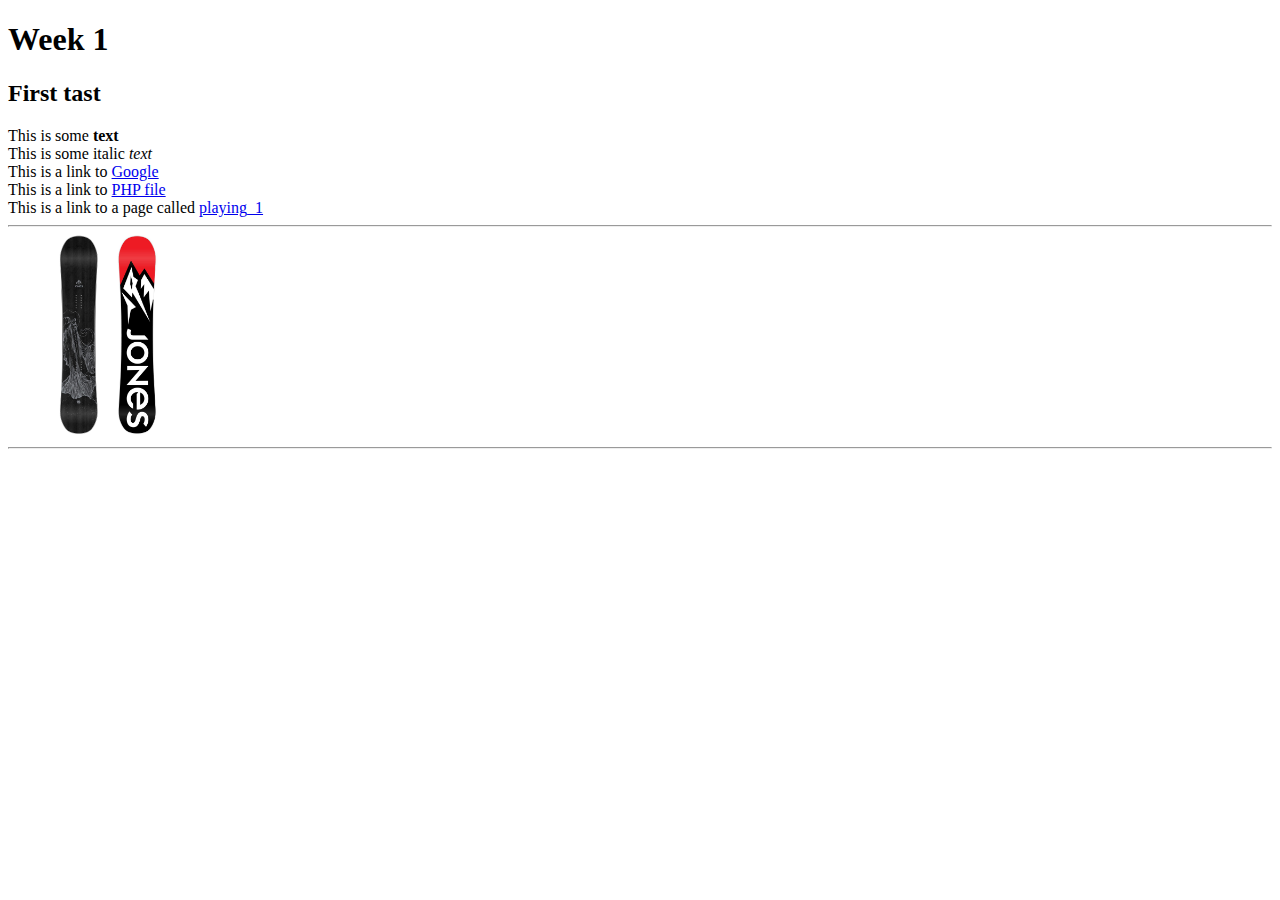
<file: pages/university/web_development/tutorials/week_1/index.html>
<!DOCTYPE html>
<html>
	<head>
		<meta charset="UTF-8">
		<title>Week 1</title>
	</head>

	<body>
		<h1>Week 1</h1>
		<h2>First tast</h2>
		This is some <strong>text</strong><br />
		This is some italic <em>text</em><br />
		This is a link to <a href="http://www.google.com">Google</a><br />
		This is a link to <a href="test.php">PHP file</a><br />
		This is a link to a page called <a href="playing_1.html">playing_1</a><br />
		<hr />
		<img src="snowboard.jpg" alt="This is a picture of a snowboard" width="200px"/>
		<hr />
	</body>
</html>
</file>
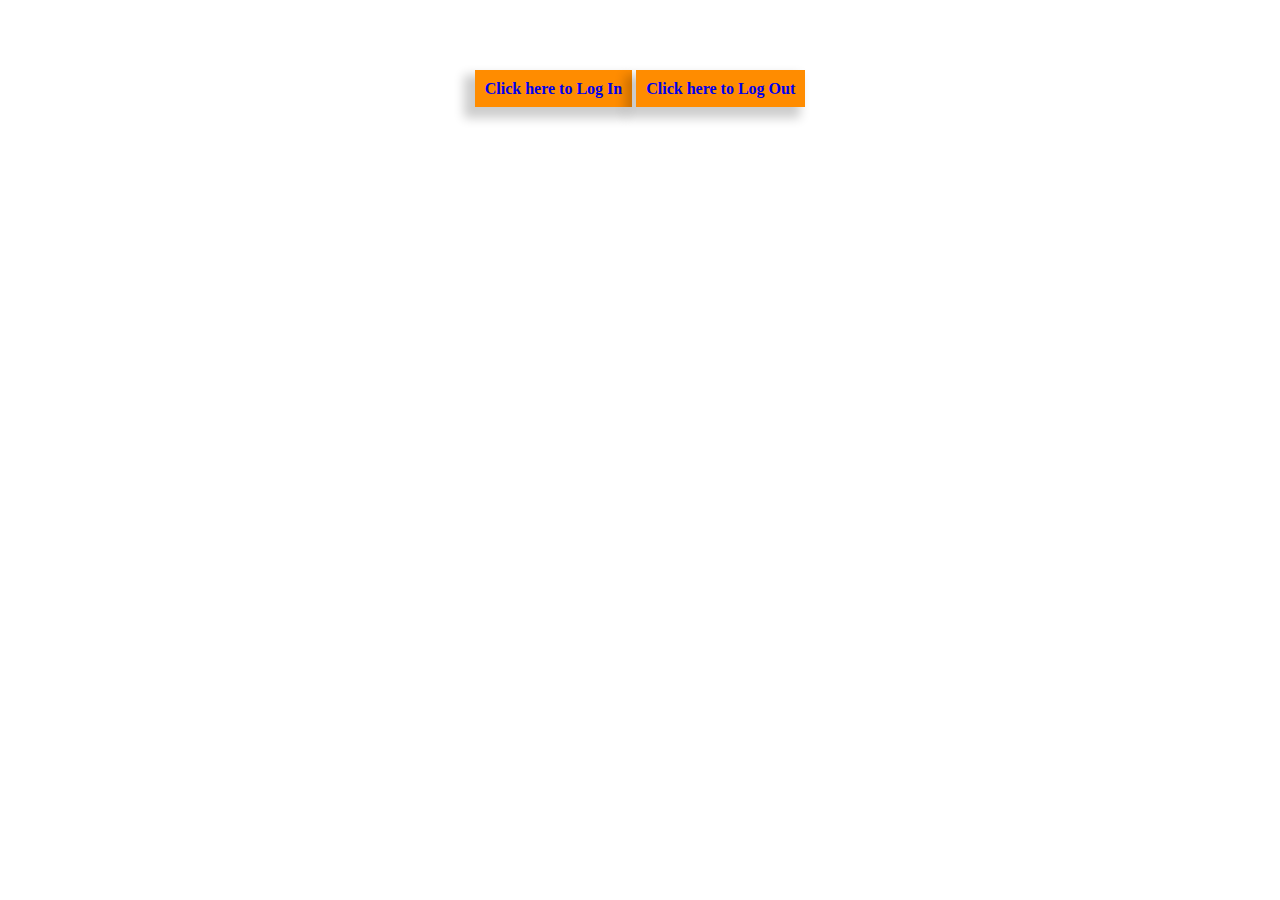
<file: pages/university/web_development/splash_screens.html>
<!DOCTYPE html>

<html>
<head>
<style type="text/css">
.button { width: 150px; padding: 10px; background-color: #FF8C00; box-shadow: -8px 8px 10px 3px rgba(0,0,0,0.2); font-weight:bold; text-decoration:none; z-index:1;}
#cover{ position:fixed; top:0; left:0; background:rgba(0,0,0,0.6); z-index:5; width:100%; height:100%; display:none; }
#loginScreen { height:380px; width:340px; margin:0 auto; position:relative; z-index:10; display:none; border:3px solid #cccccc; border-radius:10px; background: rgb(100,0,0);}
#logoutScreen { height:380px; width:340px; margin:0 auto; position:relative; z-index:10; display:none; border:3px solid #cccccc; border-radius:10px; background: rgb(100,0,0);}
#loginScreen:target, #loginScreen:target + #cover{ display:block;opacity:1;}
#logoutScreen:target, #logoutScreen:target + #cover{ display:block;opacity:1;}

.cancel { display:block; position:absolute; top:3px; right:2px; color:black; height:20px; width:20px; font-size:20px; text-decoration:none; text-align:center; font-weight:bold; margin:0px; padding:0px; } 
</style>
</head>
<body>
	<div align="center">
		<br>
		<br>
		<br>
		<br>
		<a href="#loginScreen" class="button">Click here to Log In</a>
		<a href="#logoutScreen" class="button">Click here to Log Out</a>
	</div>
	<div id="loginScreen">
		<a href="#" class="cancel">&times;</a>
		Test
	</div>
	<div id="logoutScreen">
		<a href="#" class="cancel">&times;</a>
		Test
	</div>

	<div id="cover" >
	</div>

</body>
</html>
</file>
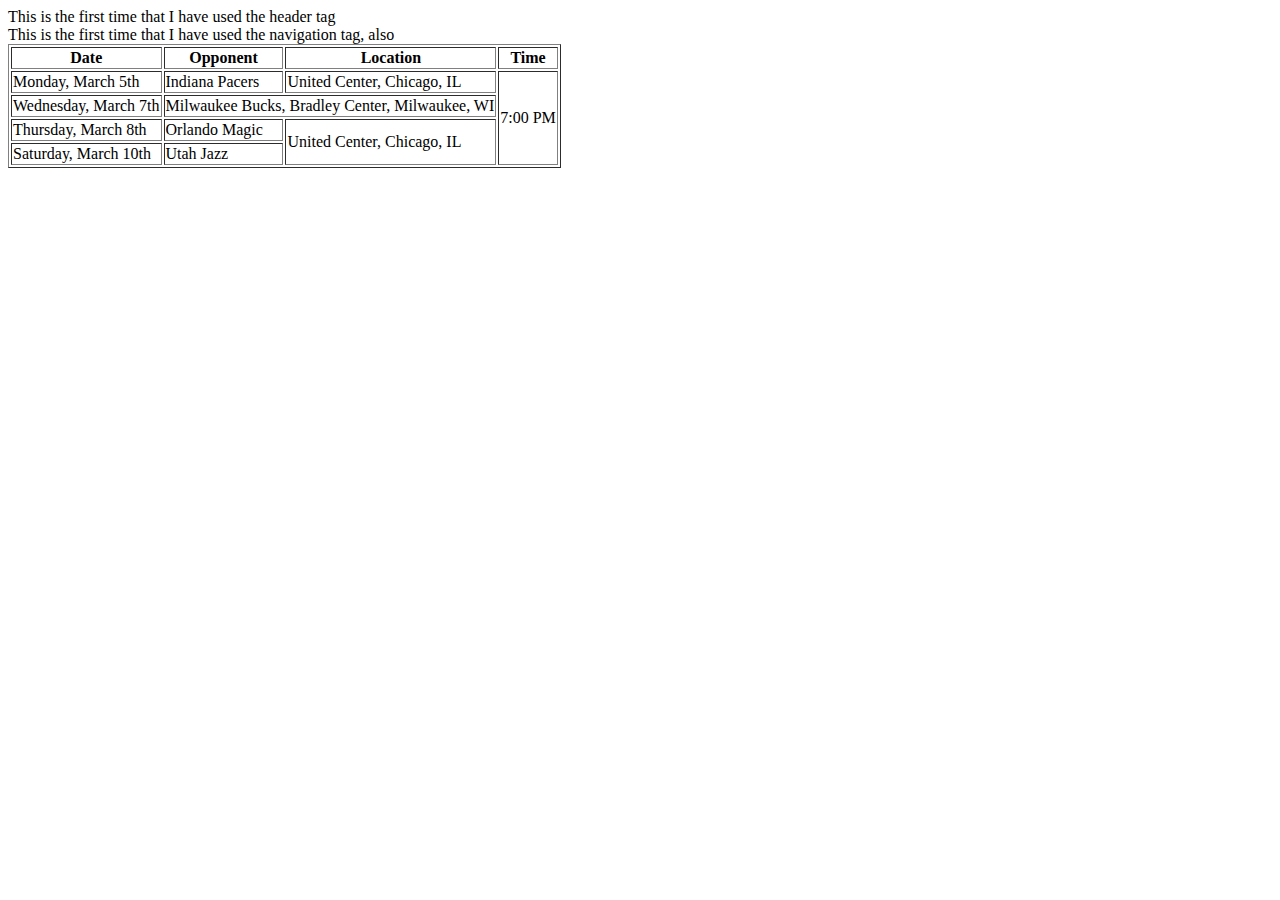
<file: pages/university/web_development/tutorials/week_1/playing_1.html>
<!DOCTYPE html>
<html lang="en">
<head>
	<base href="university.dev"></base>
	<meta charset="UTF-8">
	<meta name="author" content="Philip Henning">
	<meta name="description" content="list of tutorials in Web Development (INM316)">		
		
		<title>Playing with CSS3 and HTML5</title>
</head>

<body>

	<header>This is the first time that I have used the header tag</header>
	<nav> This is the first time that I have used the navigation tag, also</nav>

	<table border="1">
	  <tr>
	    <th scope="col">Date</th>
	    <th scope="col">Opponent</th>
	    <th scope="col">Location</th>
	    <th scope="col">Time</th>
	  </tr>
	  <tr>
	    <td>Monday, March 5th</td>
	    <td>Indiana Pacers</td>
	    <td>United Center, Chicago, IL</td>
	    <td rowspan="4">7:00 PM</td>
	  </tr>
	  <tr>
	    <td>Wednesday, March 7th</td>
	    <td colspan="2">Milwaukee Bucks, Bradley Center, Milwaukee, WI</td>
	  </tr>
	  <tr>
	    <td>Thursday, March 8th</td>
	    <td>Orlando Magic</td>
	    <td rowspan="2">United Center, Chicago, IL</td>
	  </tr>
	  <tr>
	    <td>Saturday, March 10th</td>
	    <td>Utah Jazz</td>
	  </tr>
	</table>

</body>
</html>
</file>
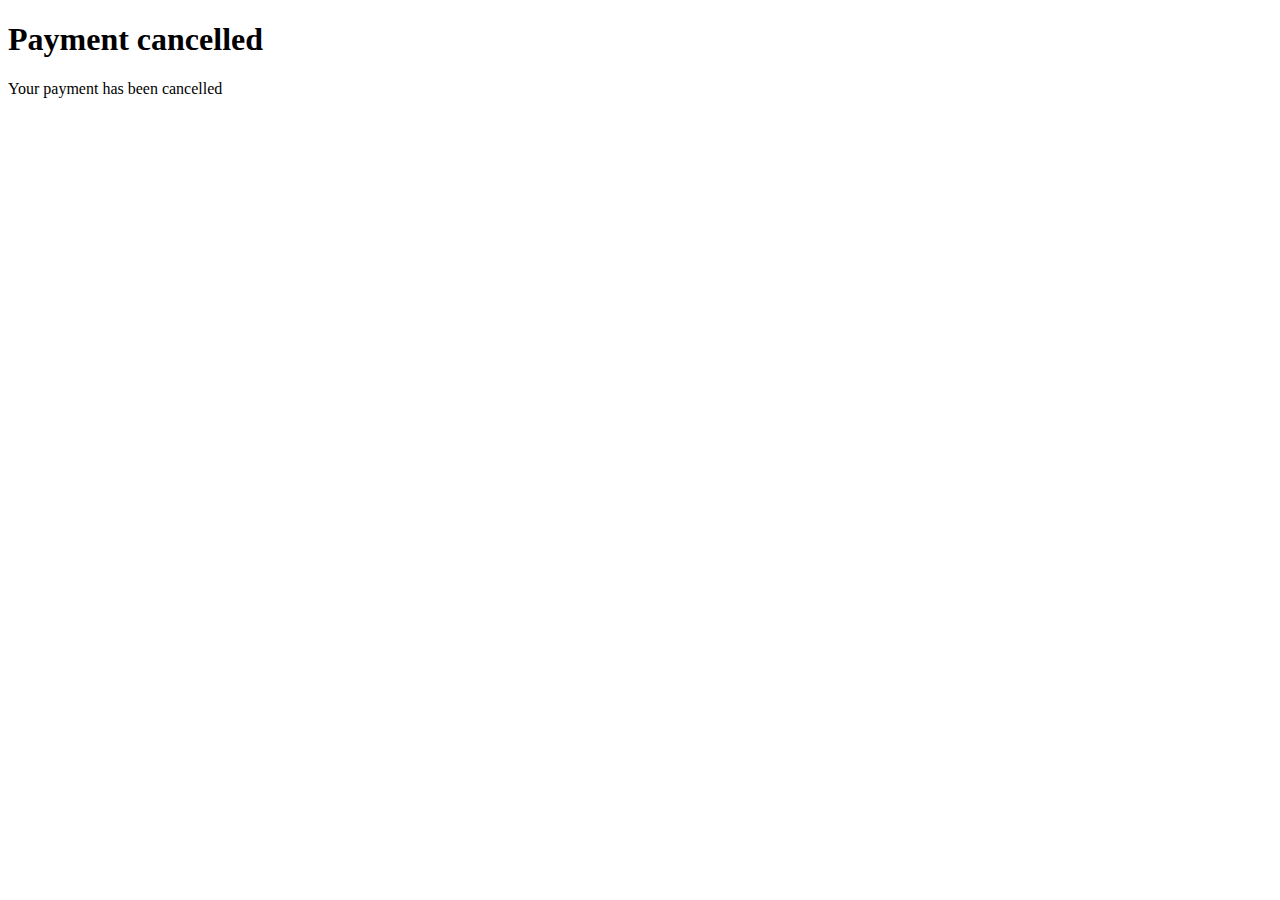
<file: pages/university/e_commerce/coursework/pages/paypal/payment-cancelled.htm>
<!-- // Source: http://www.evoluted.net/thinktank/web-development/paypal-php-integration -->

<!DOCTYPE html PUBLIC "-//W3C//DTD XHTML 1.0 Transitional//EN" "http://www.w3.org/TR/xhtml1/DTD/xhtml1-transitional.dtd">
<html xmlns="http://www.w3.org/1999/xhtml">
<head>
<meta http-equiv="Content-Type" content="text/html; charset=utf-8" />
<title>Payment Failed</title>
</head>

<body>
<h1>Payment cancelled</h1>
<p>Your payment has been cancelled</p>
</body>
</html>
</file>
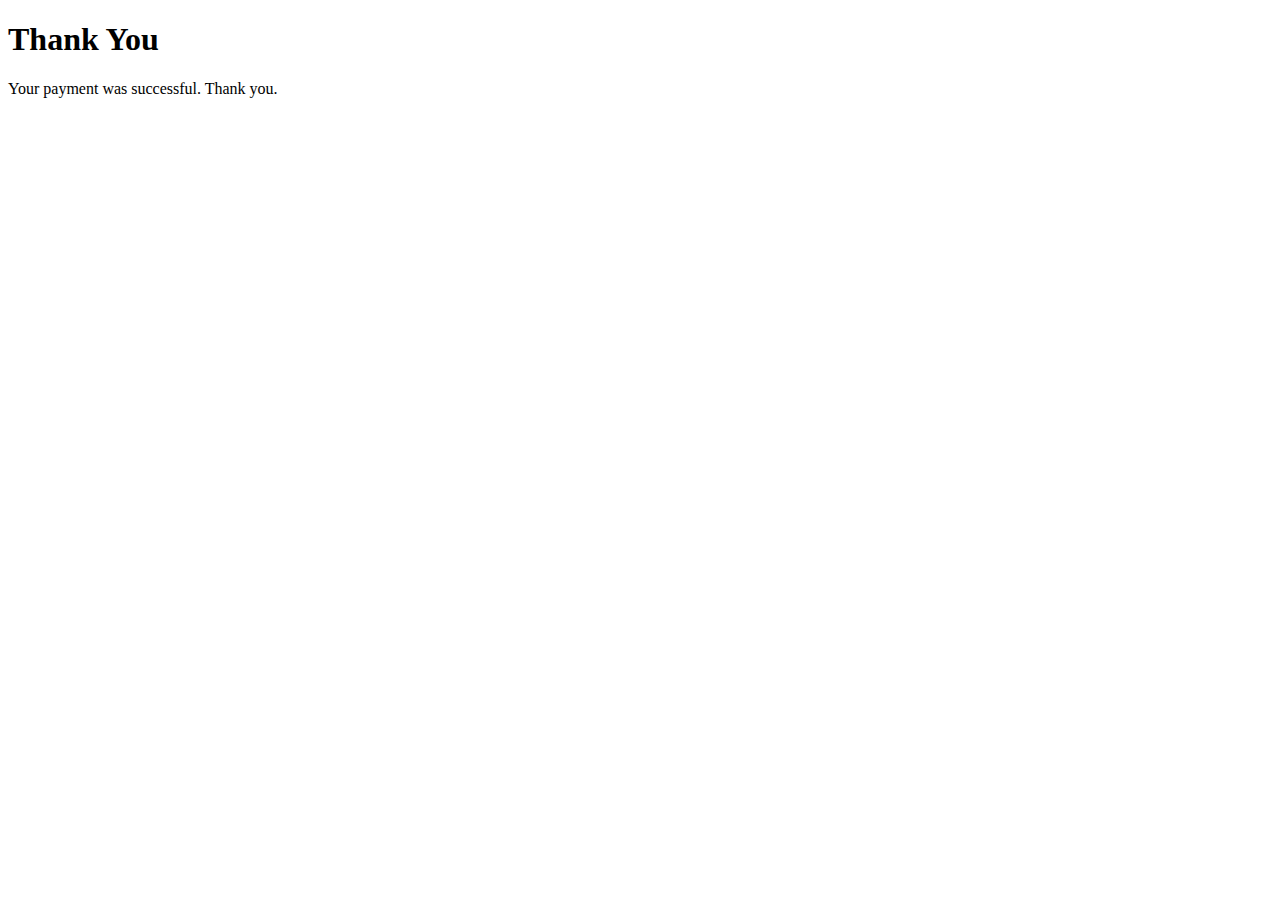
<file: pages/university/e_commerce/coursework/pages/paypal/payment-successful.htm>
<!-- // Source: http://www.evoluted.net/thinktank/web-development/paypal-php-integration -->

<!DOCTYPE html PUBLIC "-//W3C//DTD XHTML 1.0 Transitional//EN" "http://www.w3.org/TR/xhtml1/DTD/xhtml1-transitional.dtd">
<html xmlns="http://www.w3.org/1999/xhtml">
<head>
<meta http-equiv="Content-Type" content="text/html; charset=utf-8" />
<title>Payment Successful</title>
</head>

<body>
<h1>Thank You</h1>
<p>Your payment was successful. Thank you.</p>
</body>
</html>
</file>
